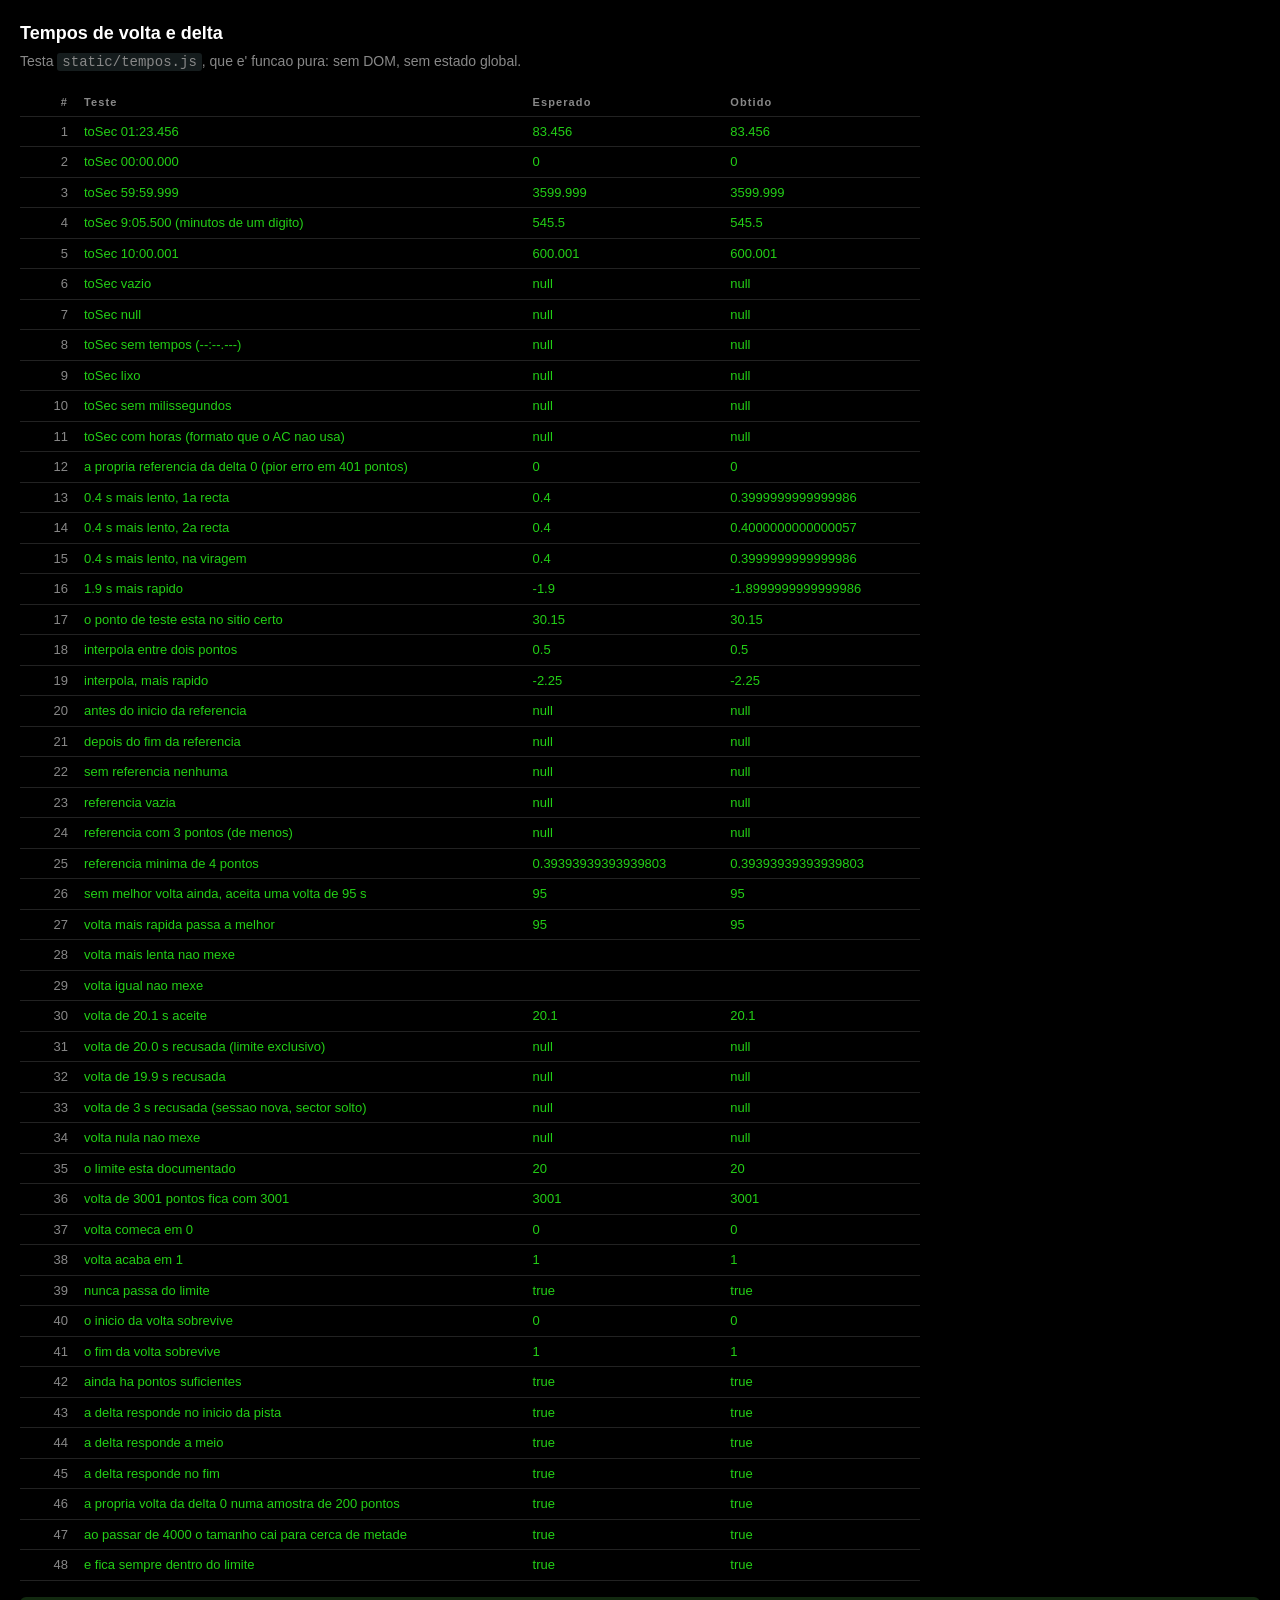
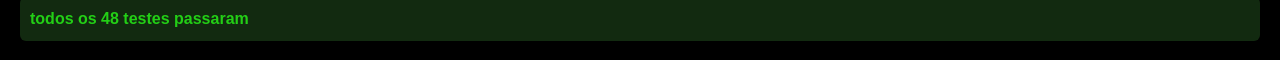
<file: tests/test_tempos.html>
<!DOCTYPE html>
<html lang="pt-PT">
<head>
<meta charset="utf-8">
<title>Tempos de volta - testes</title>
<style>
  body{background:#000;color:#fff;font:14px/1.5 "Segoe UI",sans-serif;margin:0;padding:20px}
  h1{font-size:18px;margin:0 0 4px}
  p.sub{color:#888;margin:0 0 16px}
  .ok{color:#23CF16}.falha{color:#FF0000}
  table{border-collapse:collapse;width:100%;max-width:900px}
  td,th{border-bottom:1px solid #222;padding:5px 8px;text-align:left;font-size:13px}
  th{color:#888;font-size:11px;letter-spacing:.1em}
  .n{color:#888;text-align:right;width:40px}
  #resumo{font-weight:700;font-size:16px;margin:16px 0 0;padding:10px;border-radius:6px}
  #resumo.passou{background:#122a10;color:#23CF16}
  #resumo.perdeu{background:#2a1010;color:#FF0000}
  code{background:#151C1D;padding:1px 5px;border-radius:3px}
</style>
</head>
<body>
<h1>Tempos de volta e delta</h1>
<p class="sub">Testa <code>static/tempos.js</code>, que e' funcao pura: sem DOM, sem estado global.</p>

<table>
  <thead><tr><th class="n">#</th><th>Teste</th><th>Esperado</th><th>Obtido</th></tr></thead>
  <tbody id="linhas"></tbody>
</table>
<p id="resumo">a correr...</p>

<script src="../static/tempos.js"></script>
<script>
'use strict';
const resultados = [];
let n = 0;

function ok(nome, obtido, esperado) {
  n++;
  const bom = (typeof esperado === 'number')
    ? Math.abs(obtido - esperado) < 1e-6
    : obtido === esperado;
  resultados.push({ nome, esperado, obtido, bom });
}
function nulo(nome, v) { ok(nome, v === null ? 'null' : v, 'null'); }

/* ------------------------------------------------------------------ */
/* 1) toSec: o AC formata como "M:SS.mmm" e uma volta nunca passa de  */
/*    59:59.999. O que vier fora do formato tem de dar null, nunca     */
/*    um numero adivinhado.                                             */
/* ------------------------------------------------------------------ */
ok('toSec 01:23.456', toSec('01:23.456'), 83.456);
ok('toSec 00:00.000', toSec('00:00.000'), 0);
ok('toSec 59:59.999', toSec('59:59.999'), 3599.999);
ok('toSec 9:05.500 (minutos de um digito)', toSec('9:05.500'), 545.5);
ok('toSec 10:00.001', toSec('10:00.001'), 600.001);
nulo('toSec vazio', toSec(''));
nulo('toSec null', toSec(null));
nulo('toSec sem tempos (--:--.---)', toSec('--:--.---'));
nulo('toSec lixo', toSec('abc'));
nulo('toSec sem milissegundos', toSec('01:23'));
nulo('toSec com horas (formato que o AC nao usa)', toSec('1:01:05.250'));

/* ------------------------------------------------------------------ */
/* 2) deltaParaRef: uma referencia que NAO e' linear, para nao testar   */
/*    so o caso facil. Duas rectas com ritmos diferentes.               */
/* ------------------------------------------------------------------ */
function refNaoLinear(n) {
  const r = [];
  for (let i = 0; i <= n; i++) {
    const p = i / n;                                   // 0..1
    const t = p < 0.5 ? p * 120 : 60 + (p - 0.5) * 80; // 0..60 s, depois 60..100 s
    r.push([p, t]);
  }
  return r;
}
const ref = refNaoLinear(400);

// a referencia reproduzida tem de dar exactamente zero, em todo o sitio
let pior = 0;
for (const p of ref) {
  const d = deltaParaRef(ref, p[0], p[1]);
  if (d !== null) pior = Math.max(pior, Math.abs(d));
}
ok('a propria referencia da delta 0 (pior erro em 401 pontos)', pior, 0);

// um offset constante da sempre o mesmo delta, seja onde for
ok('0.4 s mais lento, 1a recta', deltaParaRef(ref, 0.25, ref[100][1] + 0.4), 0.4);
ok('0.4 s mais lento, 2a recta', deltaParaRef(ref, 0.75, ref[300][1] + 0.4), 0.4);
ok('0.4 s mais lento, na viragem', deltaParaRef(ref, 0.5, 60.0 + 0.4), 0.4);
ok('1.9 s mais rapido', deltaParaRef(ref, 0.25, ref[100][1] - 1.9), -1.9);

// entre dois pontos: tem de interpolar, nao devolver o valor de um vertex.
// A referencia tem 401 pontos espacados de 0.0025. Entre ref[100] e
// ref[101]: p = 0.25 -> 30.0 s e p = 0.2525 -> 30.3 s. A meio
// (p = 0.25125) o tempo da referencia e' 30.15 s.
const MEIO_P = (ref[100][0] + ref[101][0]) / 2;   // 0.25125
const MEIO_T = (ref[100][1] + ref[101][1]) / 2;   // 30.15
ok('o ponto de teste esta no sitio certo', MEIO_T, 30.15);
ok('interpola entre dois pontos', deltaParaRef(ref, MEIO_P, MEIO_T + 0.5), 0.5);
ok('interpola, mais rapido', deltaParaRef(ref, MEIO_P, MEIO_T - 2.25), -2.25);

// fora da referencia: null em vez de um numero inventado
nulo('antes do inicio da referencia', deltaParaRef(ref, -0.02, 1.0));
nulo('depois do fim da referencia', deltaParaRef(ref, 1.02, 1.0));
nulo('sem referencia nenhuma', deltaParaRef(null, 0.5, 50));
nulo('referencia vazia', deltaParaRef([], 0.5, 50));
nulo('referencia com 3 pontos (de menos)', deltaParaRef([[0,0],[0.5,50],[1,100]], 0.5, 50));

// referencia com os 4 pontos de minimum. p = 0.5 esta entre 0.33 e 0.66,
// logo f = 0.17/0.33 e o tempo da referencia e' 30 + 40*f.
const fMin = (0.5 - 0.33) / (0.66 - 0.33);
ok('referencia minima de 4 pontos',
   deltaParaRef([[0,0],[0.33,30],[0.66,70],[1,100]], 0.5, 51),
   51 - (30 + 40 * fMin));

/* ------------------------------------------------------------------ */
/* 3) melhorTempo: a melhor volta so pode melhorar                    */
/*    O limite e' EXCLUSIVO: passa dos 20 s para valer.                */
/* ------------------------------------------------------------------ */
ok('sem melhor volta ainda, aceita uma volta de 95 s', melhorTempo(null, 95), 95);
ok('volta mais rapida passa a melhor', melhorTempo(100, 95), 95);
ok('volta mais lenta nao mexe', melhorTempo(95, 100), null);
ok('volta igual nao mexe', melhorTempo(95, 95), null);
ok('volta de 20.1 s aceite', melhorTempo(null, 20.1), 20.1);
nulo('volta de 20.0 s recusada (limite exclusivo)', melhorTempo(null, 20.0));
nulo('volta de 19.9 s recusada', melhorTempo(90, 19.9));
nulo('volta de 3 s recusada (sessao nova, sector solto)', melhorTempo(90, 3));
nulo('volta nula nao mexe', melhorTempo(90, null));
ok('o limite esta documentado', VOLTA_MINIMA_S, 20);

/* ------------------------------------------------------------------ */
/* 4) empilharPonto: a volta tem de ficar INTEIRA                      */
/*    Bug apanhado pela captura ao vivo: uma volta de 116 s a 60 Hz    */
/*    da 6960 pontos. Com limite de 4000 e a deitar fora os mais        */
/*    antigos, a referencia comecava em 22.6% da pista - sem delta no   */
/*    primeiro quarto e um degrau de -4.9 s na fronteira.              */
/* ------------------------------------------------------------------ */
const MAX = 12000;

let v = [];
for (let i = 0; i <= 3000; i++) v = empilharPonto(v, i / 3000, i * 0.03, MAX);
ok('volta de 3001 pontos fica com 3001', v.length, 3001);
ok('volta comeca em 0', v[0][0], 0);
ok('volta acaba em 1', v[v.length - 1][0], 1);

v = [];
for (let i = 0; i <= 24000; i++) v = empilharPonto(v, i / 24000, i * 0.005, MAX);
ok('nunca passa do limite', v.length <= MAX, true);
ok('o inicio da volta sobrevive', v[0][0], 0);
ok('o fim da volta sobrevive', v[v.length - 1][0], 1);
ok('ainda ha pontos suficientes', v.length > MAX / 4, true);

ok('a delta responde no inicio da pista', deltaParaRef(v, 0.02, 2.4) !== null, true);
ok('a delta responde a meio', deltaParaRef(v, 0.5, 60) !== null, true);
ok('a delta responde no fim', deltaParaRef(v, 0.98, 117.6) !== null, true);
ok('a propria volta da delta 0 numa amostra de 200 pontos', (() => {
  let pior = 0, n = 0;
  for (let k = 0; k < 200; k++) {
    const p = v[Math.floor(k * (v.length - 1) / 199)];
    const d = deltaParaRef(v, p[0], p[1]);
    if (d !== null) { n++; pior = Math.max(pior, Math.abs(d)); }
  }
  return n === 200 && Math.abs(pior) < 1e-6;
})(), true);

let contagens = [], w = [];
for (let i = 0; i <= 5000; i++) {
  w = empilharPonto(w, i / 5000, i * 0.03, 4000);
  if (w.length !== contagens[contagens.length - 1]) contagens.push(w.length);
}
ok('ao passar de 4000 o tamanho cai para cerca de metade', contagens[1] <= 2600, true);
ok('e fica sempre dentro do limite', Math.max(...contagens) <= 4000, true);

/* ------------------------------------------------------------------ */
/* resultado                                                            */
/* ------------------------------------------------------------------ */
const corpo = document.getElementById('linhas');
for (const r of resultados) {
  const tr = document.createElement('tr');
  tr.className = r.bom ? 'ok' : 'falha';
  tr.innerHTML =
    '<td class="n"></td><td></td><td></td><td></td>';
  const c = tr.children;
  c[0].textContent = resultados.indexOf(r) + 1;
  c[1].textContent = r.nome;
  c[2].textContent = r.esperado;
  c[3].textContent = r.bom ? r.obtido : r.obtido + '   <<< FALHOU';
  corpo.appendChild(tr);
}

const falhas = resultados.filter(r => !r.bom).length;
const res = document.getElementById('resumo');
res.className = falhas ? 'perdeu' : 'passou';
res.textContent = falhas
  ? falhas + ' de ' + resultados.length + ' FALHARAM'
  : 'todos os ' + resultados.length + ' testes passaram';

// o titulo carrega o resultado, para um script externo o ler sem scraping
document.title = (falhas ? 'FALHA ' : 'OK ') + (resultados.length - falhas) + '/' + resultados.length;
</script>
</body>
</html>
</file>
